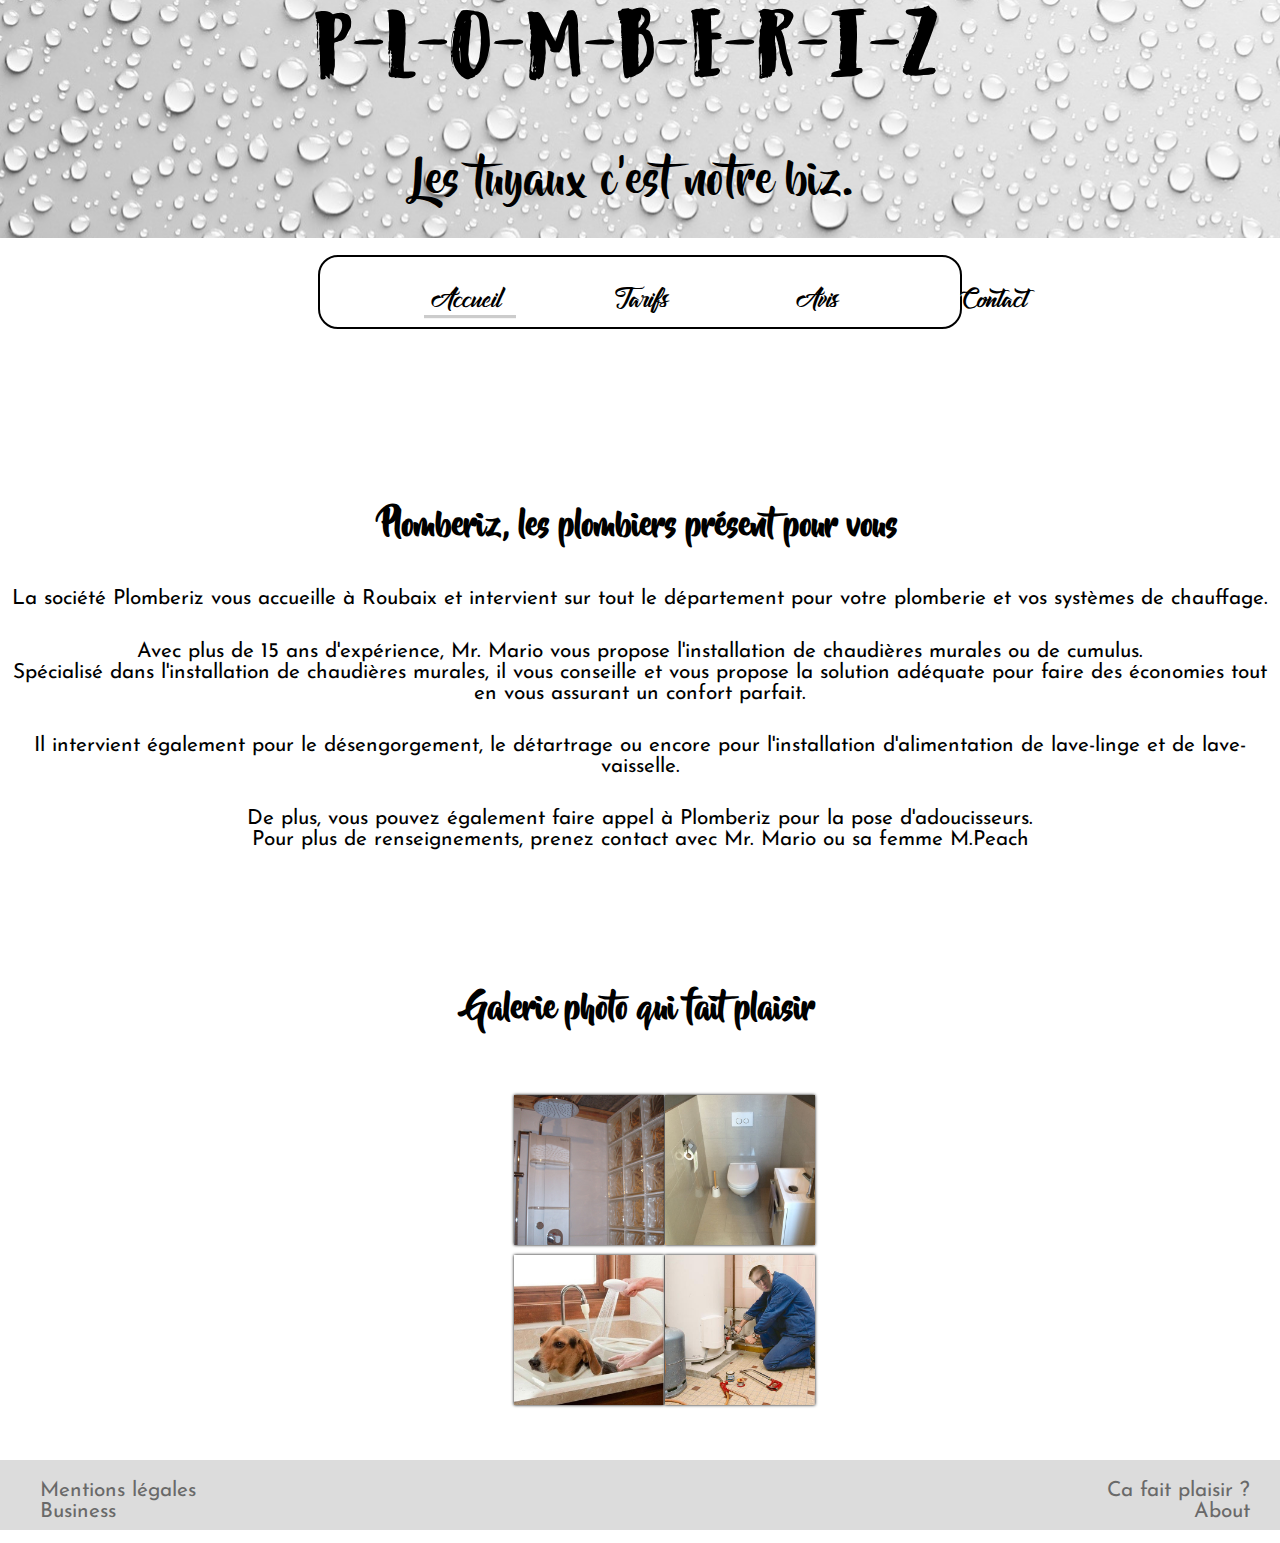
<file: index.html>
<!DOCTYPE html>
<html>
  <head>
    <meta charset="utf-8">
    <title>P-L-O-M-B-E-R-I-Z</title>
    <link rel="stylesheet" href="css/style.css">
    <link href="https://fonts.googleapis.com/css?family=Josefin+Sans" rel="stylesheet">
    <link rel="shortcut icon" href="favicon.ico" type="image/x-icon">
    <link rel="icon" href="favicon.ico" type="image/x-icon">
  </head>
  <body>

    <!-- header part -->
    <header>
        <figure>
          <img src="image/plomberiz.png" alt="plomberiz">
          <h1>Les tuyaux c'est notre biz.</h1>
        </figure>
    </header>
    <!-- header part  -->

    <!-- ~~~~~~~~~~~~~~~~~~~~~ -->

    <!-- nav part -->
    <nav>
      <ul>
        <li><a href="index.html">Accueil</a></li>
        <li><a href="tarifs.html">Tarifs</a></li>
        <li><a href="avis.html">Avis</a></li>
        <li><a href="contact.html">Contact</a></li>
      </ul>
    </nav>
    <!-- nav part -->

    <!-- ~~~~~~~~~~~~~~~~~~~~~ -->

    <!-- section part  -->
    <section>
      <h2>Plomberiz, les plombiers présent pour vous</h2>
      <article class="presentation">
        <p>La société Plomberiz vous accueille à Roubaix et intervient sur tout le département pour votre plomberie et vos systèmes de chauffage.</p>
        <p>Avec plus de 15 ans d'expérience, Mr. Mario vous propose l'installation de chaudières murales ou de cumulus.<br>
           Spécialisé dans l'installation de chaudières murales, il vous conseille et vous propose la solution adéquate pour faire des économies tout en vous assurant un confort parfait.</p>
        <p>Il intervient également pour le désengorgement, le détartrage ou encore pour l'installation d'alimentation de lave-linge et de lave-vaisselle.</p>
        <p>De plus, vous pouvez également faire appel à Plomberiz pour la pose d'adoucisseurs.<br>
           Pour plus de renseignements, prenez contact avec Mr. Mario ou sa femme M.Peach</p>
      </article>
      <article class="galphoto">
        <h2>Galerie photo qui fait plaisir</h2>
        <ul>
          <li><img src="image/douche.jpg" alt="" /></li>
          <li><img src="image/toilette.jpg" alt="" /></li>
          <li><img src="image/chiendouche.jpg" alt="" /></li>
          <li><img src="image/ivan.jpg" alt="" /></li>
       </ul>
      </article>
    </section>
    <!-- section part -->

    <!-- ~~~~~~~~~~~~~~~~~~~~~ -->

    <!-- footer part -->
    <footer>
      <div class="lfooter">
        <ul>
          <li><a href="#">Mentions légales</a></li>
          <li><a href="#">Business</a></li>
        </ul>
      </div>
      <div class="rfooter">
        <ul>
          <li><a href="#">Ca fait plaisir ?</a></li>
          <li><a href="#">About</a></li>
        </ul>
      </div>
    </footer>
    <!-- footer part -->
  </body>
</html>
</file>
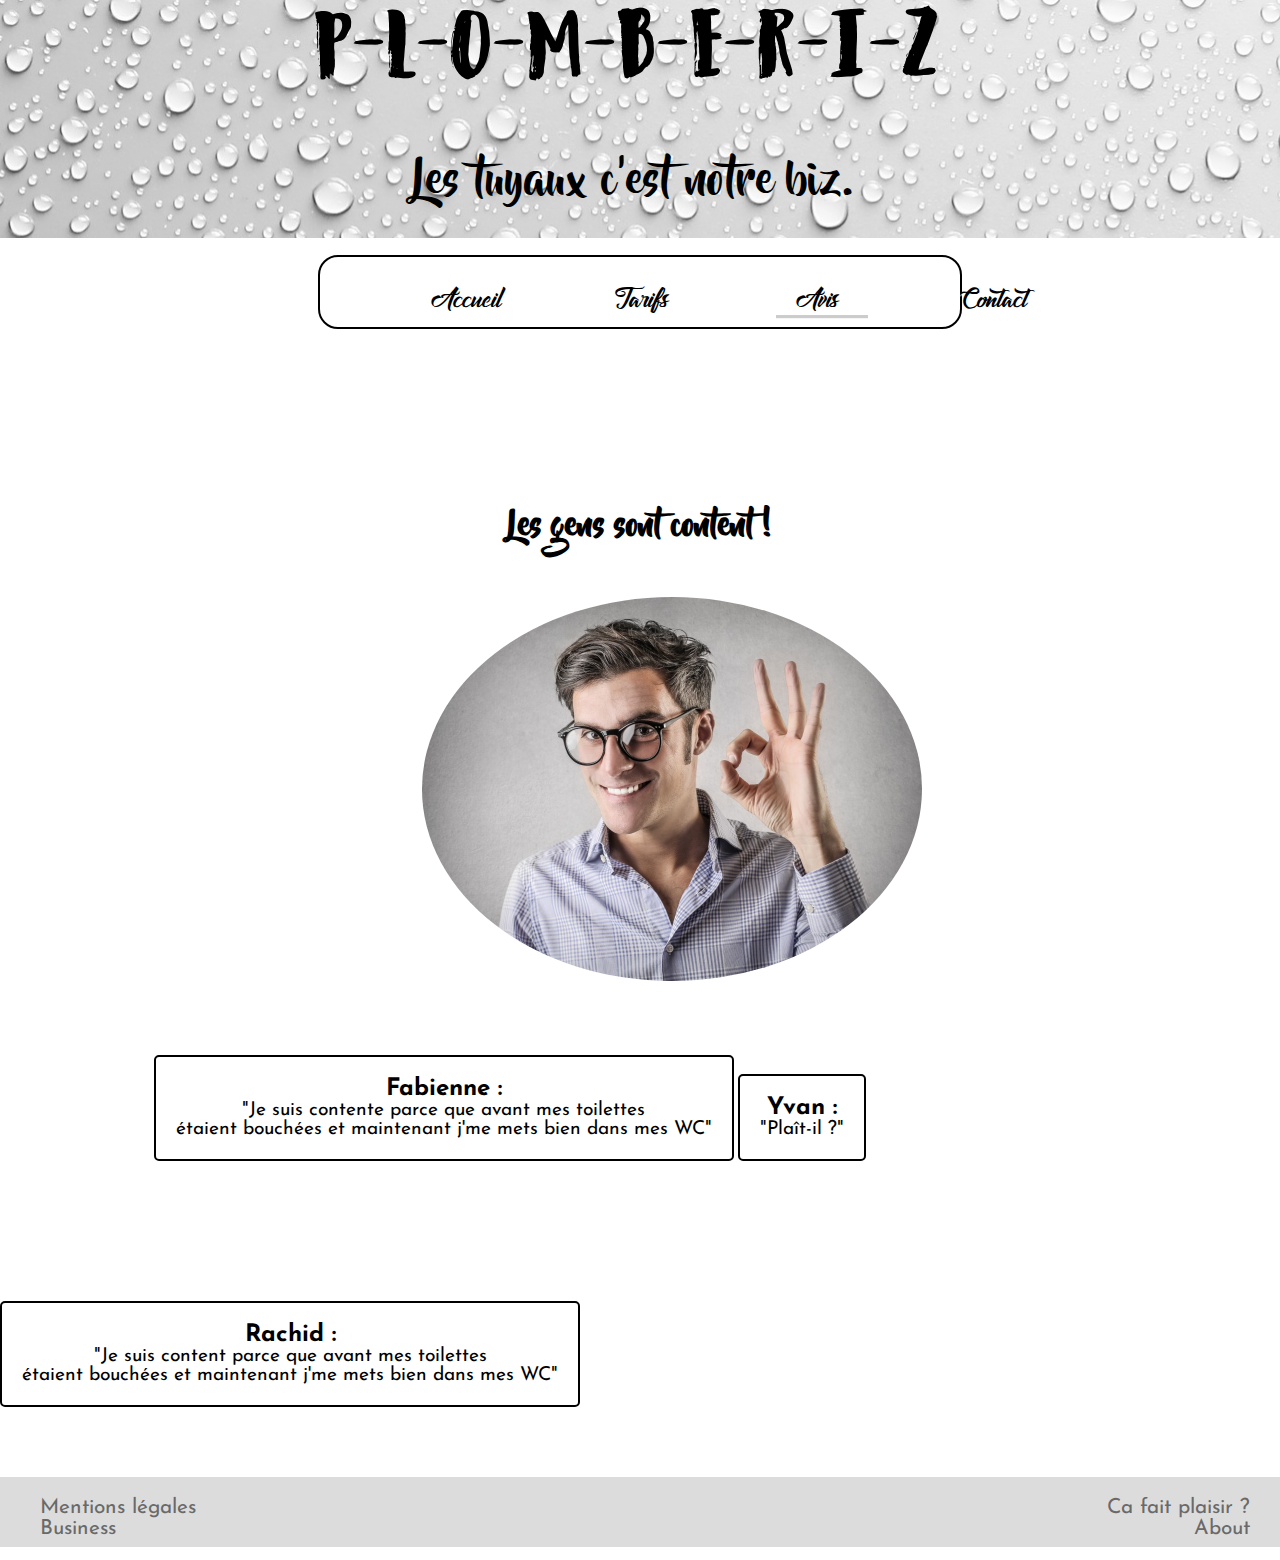
<file: avis.html>
<!DOCTYPE html>
<html>
  <head>
    <meta charset="utf-8">
    <title>P-L-O-M-B-E-R-I-Z</title>
    <link rel="stylesheet" href="css/avis.css">
    <link href="https://fonts.googleapis.com/css?family=Josefin+Sans" rel="stylesheet">
    <link rel="shortcut icon" href="favicon.ico" type="image/x-icon">
    <link rel="icon" href="favicon.ico" type="image/x-icon">    
  </head>
  <body>

    <!-- header part -->
    <header>
        <figure>
          <img src="image/plomberiz.png" alt="plomberiz">
          <h1>Les tuyaux c'est notre biz.</h1>
        </figure>
    </header>
    <!-- header part  -->

    <!-- ~~~~~~~~~~~~~~~~~~~~~ -->

    <!-- nav part -->
    <nav>
      <ul>
        <li><a href="index.html">Accueil</a></li>
        <li><a href="tarifs.html">Tarifs</a></li>
        <li><a href="avis.html">Avis</a></li>
        <li><a href="contact.html">Contact</a></li>
      </ul>
    </nav>
    <!-- nav part -->

    <!-- ~~~~~~~~~~~~~~~~~~~~~ -->

    <!-- section part  -->
   <section>
     <h2>Les gens sont content !</h2>
     <img src="image/content.jpg" alt="content">
     <article class="avis1">
       <h3>Fabienne :</h3>
       <p>"Je suis contente parce que avant mes toilettes <br>étaient bouchées et maintenant j'me mets bien dans mes WC"</p>
     </article>
     <article class="avis2">
       <h3>Yvan :</h3>
       <p>"Plaît-il ?"</p>
     </article>
     <article class="avis3">
       <h3>Rachid :</h3>
       <p>"Je suis content parce que avant mes toilettes <br>étaient bouchées et maintenant j'me mets bien dans mes WC"</p>
     </article>
   </section>
    <!-- section part -->

    <!-- ~~~~~~~~~~~~~~~~~~~~~ -->

    <!-- footer part -->
    <footer>
      <div class="lfooter">
        <ul>
          <li><a href="#">Mentions légales</a></li>
          <li><a href="#">Business</a></li>
        </ul>
      </div>
      <div class="rfooter">
        <ul>
          <li><a href="#">Ca fait plaisir ?</a></li>
          <li><a href="#">About</a></li>
        </ul>
      </div>
    </footer>
    <!-- footer part -->
  </body>
</html>
</file>
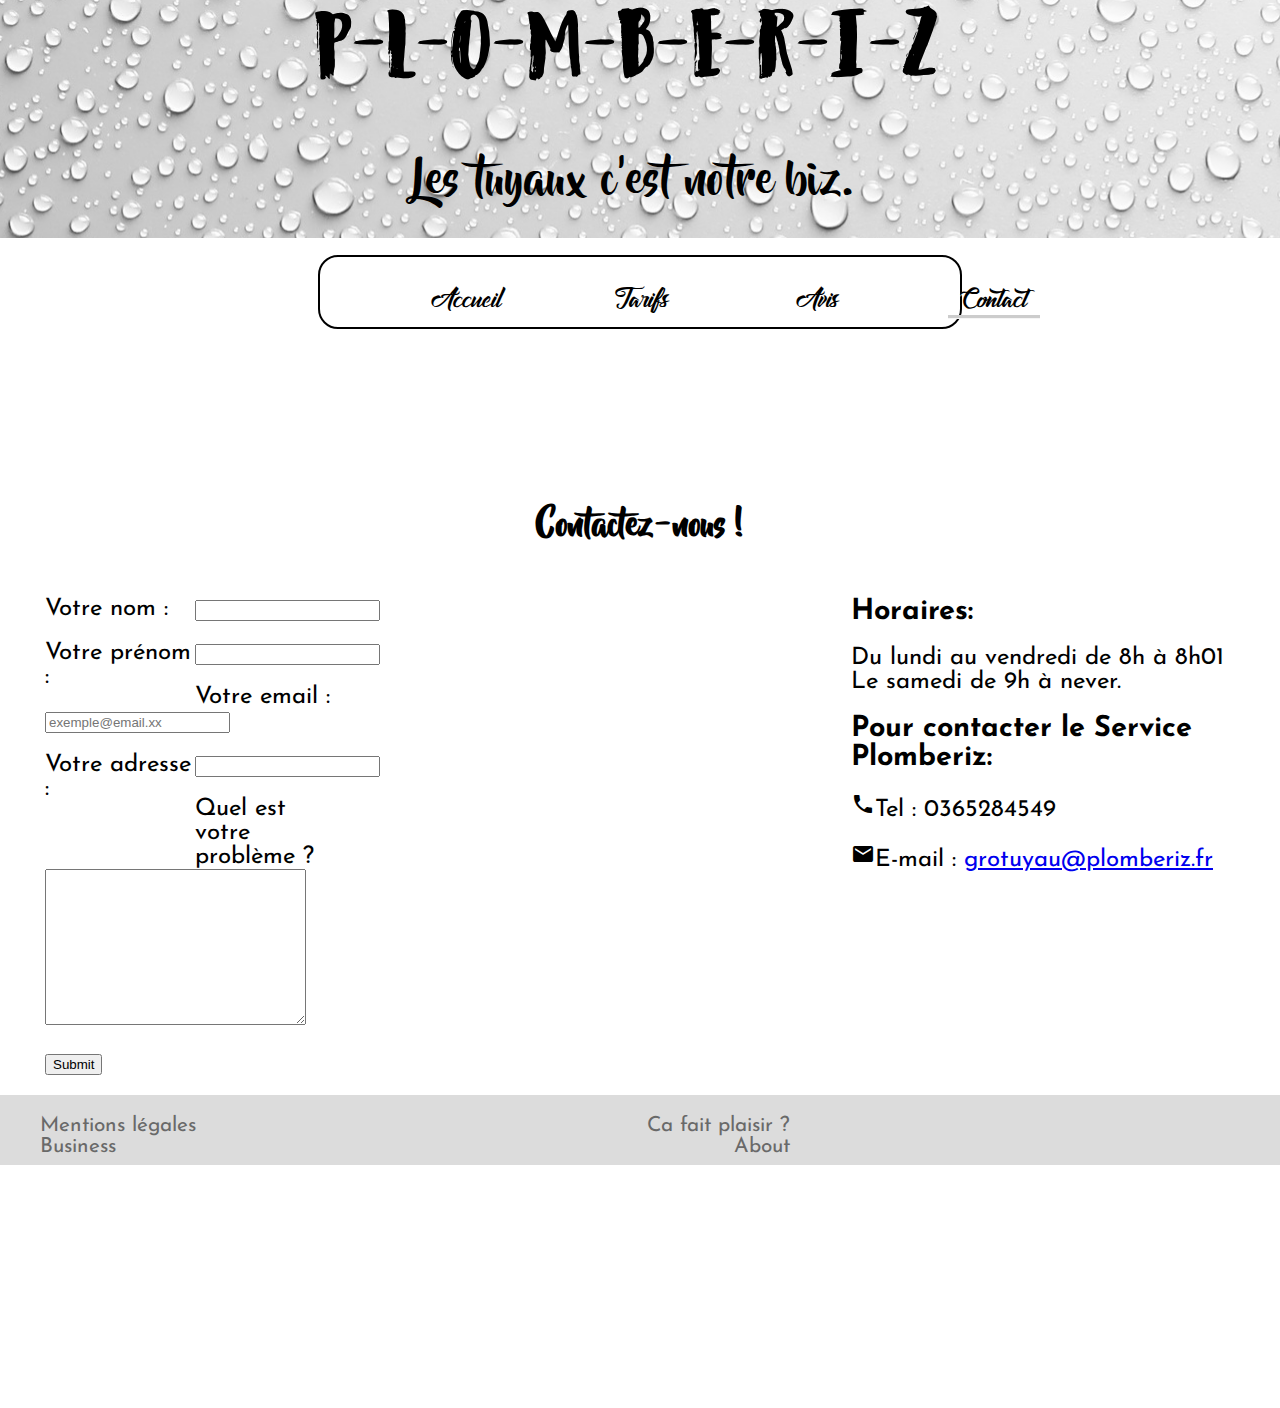
<file: contact.html>
<!DOCTYPE html>
<html>
  <head>
    <meta charset="utf-8">
    <title>P-L-O-M-B-E-R-I-Z</title>
    <link rel="stylesheet" href="css/contact.css">
    <link href="https://fonts.googleapis.com/css?family=Josefin+Sans" rel="stylesheet">
    <link href="https://fonts.googleapis.com/icon?family=Material+Icons" rel="stylesheet">
    <link rel="shortcut icon" href="favicon.ico" type="image/x-icon">
    <link rel="icon" href="favicon.ico" type="image/x-icon">
  </head>
  <body>

    <!-- header part -->
    <header>
        <figure>
          <img src="image/plomberiz.png" alt="plomberiz">
          <h1>Les tuyaux c'est notre biz.</h1>
        </figure>
    </header>
    <!-- header part  -->

    <!-- ~~~~~~~~~~~~~~~~~~~~~ -->

    <!-- nav part -->
    <nav>
      <ul>
        <li><a href="index.html">Accueil</a></li>
        <li><a href="tarifs.html">Tarifs</a></li>
        <li><a href="avis.html">Avis</a></li>
        <li><a href="contact.html">Contact</a></li>
      </ul>
    </nav>
    <!-- nav part -->

    <!-- ~~~~~~~~~~~~~~~~~~~~~ -->

    <!-- section part  -->
   <section>
     <h2>Contactez-nous !</h2>
     <form action="contact.html" method="post">
     <p>
       <label for="name">Votre nom :</label>
       <input type="text" name="name" id="name" required=""/>
     </p>
     <p>
       <label for="firstname">Votre prénom :</label>
       <input type="text" name="firstname" id="firstname" required=""/>
     </p>
     <p>
       <label for="email">Votre email :</label>
       <input type="email" name="email" placeholder="exemple@email.xx" id="email" required>
     </p>
     <p>
       <label for="adress">Votre adresse :</label>
       <input type="text" name="adress" id="adress" required=""/>
     </p>
     <p>
       <label for="problem">Quel est votre problème ?</label>
       <textarea name="problem" id="problem" rows="10" cols="30"></textarea>
     </p>
     <p>
       <input type="submit">
     </p>
     </form>
     <article class="infos">
       <h3>Horaires:</h3>
         <p>Du lundi au vendredi de 8h à 8h01<br>Le samedi de 9h à never.</p>
       <h3>Pour contacter le Service Plomberiz:</h3>
         <p><i class="material-icons">phone</i>Tel  : 0365284549</p>
         <p><i class="material-icons">email</i>E-mail : <a href="mailto:grotuyau@plomberiz.fr">grotuyau@plomberiz.fr</a></p>
     </article>
     <iframe src="https://www.google.com/maps/embed?pb=!1m18!1m12!1m3!1d2624.778177073604!2d2.246978651286496!3d48.8624401791863!2m3!1f0!2f0!3f0!3m2!1i1024!2i768!4f13.1!3m3!1m2!1s0x47e67ada5b5ac9db%3A0x4e579c1149864c2e!2sBois+de+Boulogne!5e0!3m2!1sen!2sfr!4v1489693539632" width="400" height="300" style="border:0" allowfullscreen></iframe>
     </section>
    <!-- section part -->

    <!-- ~~~~~~~~~~~~~~~~~~~~~ -->

    <!-- footer part -->
    <footer>
      <div class="lfooter">
        <ul>
          <li><a href="#">Mentions légales</a></li>
          <li><a href="#">Business</a></li>
        </ul>
      </div>
      <div class="rfooter">
        <ul>
          <li><a href="#">Ca fait plaisir ?</a></li>
          <li><a href="#">About</a></li>
        </ul>
      </div>
    </footer>
    <!-- footer part -->
  </body>
</html>
</file>
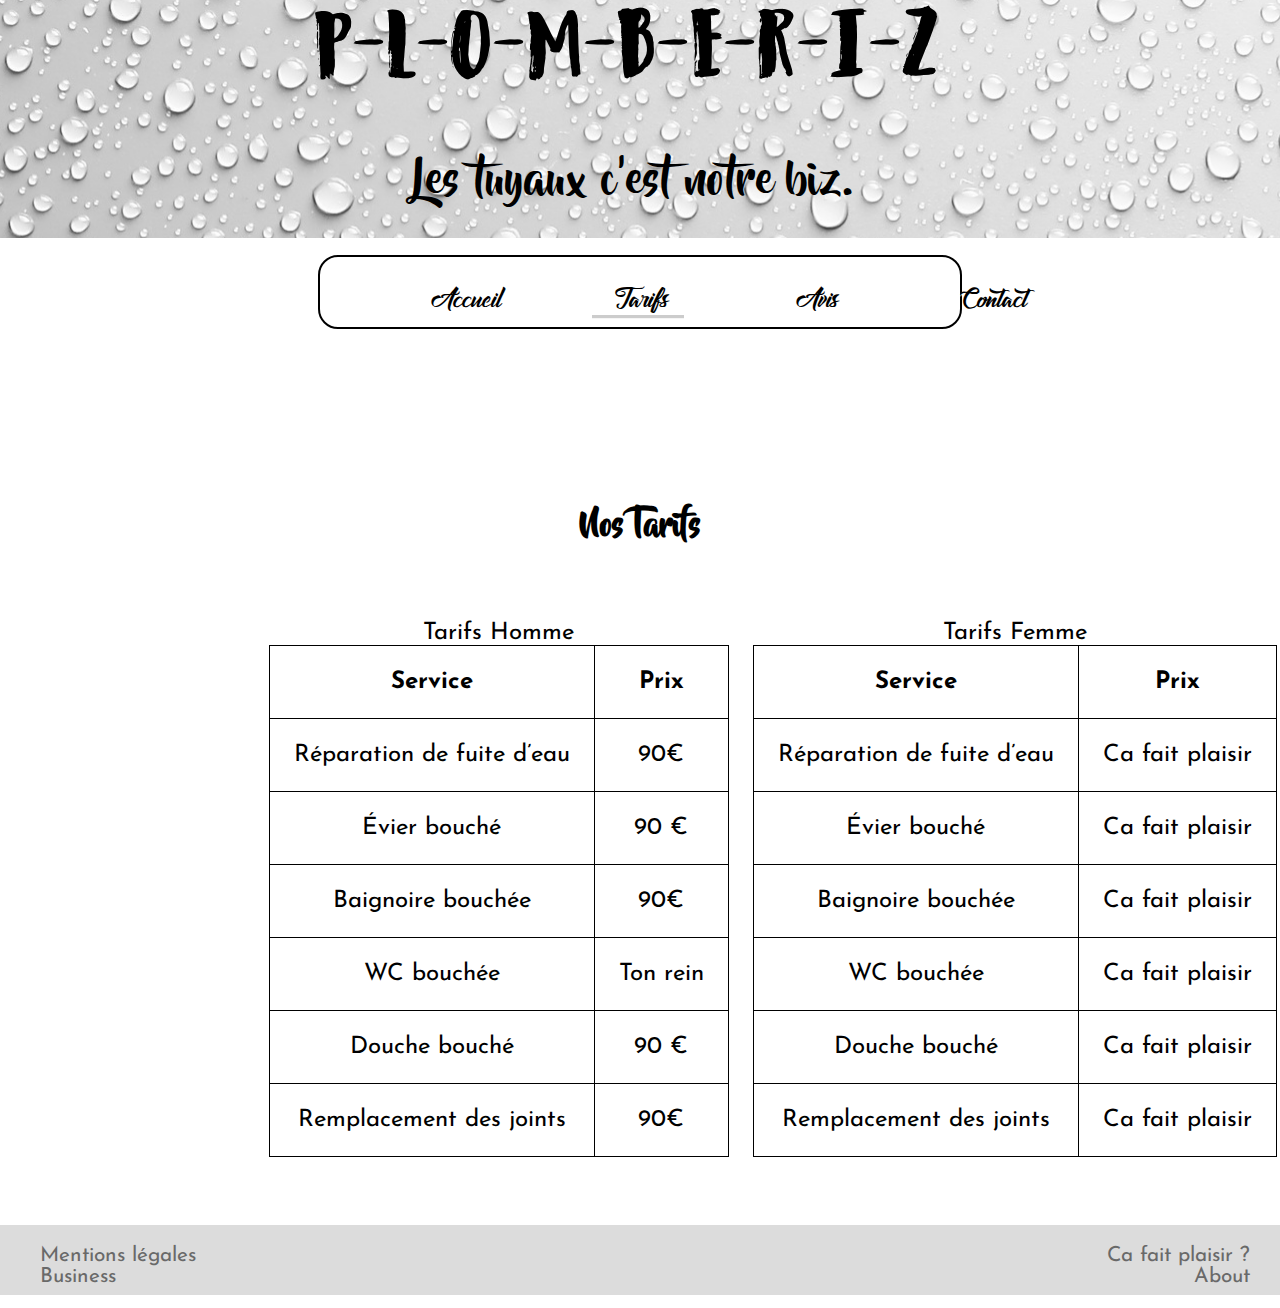
<file: tarifs.html>
<!DOCTYPE html>
<html>
  <head>
    <meta charset="utf-8">
    <title>P-L-O-M-B-E-R-I-Z</title>
    <link rel="stylesheet" href="css/tarifs.css">
    <link href="https://fonts.googleapis.com/css?family=Josefin+Sans" rel="stylesheet">
    <link rel="shortcut icon" href="favicon.ico" type="image/x-icon">
    <link rel="icon" href="favicon.ico" type="image/x-icon">
  </head>
  <body>

    <!-- header part -->
    <header>
        <figure>
          <img src="image/plomberiz.png" alt="plomberiz">
          <h1>Les tuyaux c'est notre biz.</h1>
        </figure>
    </header>
    <!-- header part  -->

    <!-- ~~~~~~~~~~~~~~~~~~~~~ -->

    <!-- nav part -->
    <nav>
      <ul>
        <li><a href="index.html">Accueil</a></li>
        <li><a href="tarifs.html">Tarifs</a></li>
        <li><a href="avis.html">Avis</a></li>
        <li><a href="contact.html">Contact</a></li>
      </ul>
    </nav>
    <!-- nav part -->

    <!-- ~~~~~~~~~~~~~~~~~~~~~ -->

    <!-- section part  -->
   <section>
     <h2>Nos Tarifs</h2>
     <div class="tableau">
       <table class="homme">
         <caption>Tarifs Homme</caption>
         <tr>
           <th>Service</th>
           <th>Prix</th>
         </tr>
         <tr>
           <td>Réparation de fuite d’eau</td>
           <td>90€</td>
         </tr>
         <tr>
           <td>Évier bouché</td>
           <td>90 €</td>
         </tr>
         <tr>
           <td>Baignoire bouchée</td>
           <td>90€</td>
         </tr>
         <tr>
           <td>WC bouchée</td>
           <td>Ton rein</td>
         </tr>
         <tr>
           <td>Douche bouché</td>
           <td>90 €</td>
         </tr>
         <tr>
           <td>Remplacement des joints</td>
           <td>90€</td>
         </tr>
      </table>
      <table class="femme">
      <caption>Tarifs Femme</caption>
       <tr>
        <th>Service</th>
        <th>Prix</th>
      </tr>
      <tr>
        <td>Réparation de fuite d’eau</td>
        <td>Ca fait plaisir</td>
      </tr>
      <tr>
        <td>Évier bouché</td>
        <td>Ca fait plaisir</td>
      </tr>
      <tr>
        <td>Baignoire bouchée</td>
        <td>Ca fait plaisir</td>
      </tr>
      <tr>
        <td>WC bouchée</td>
        <td>Ca fait plaisir</td>
      </tr>
      <tr>
        <td>Douche bouché</td>
        <td>Ca fait plaisir</td>
      </tr>
      <tr>
        <td>Remplacement des joints</td>
        <td>Ca fait plaisir</td>
      </tr>
    </table>
     </div>
   </section>
    <!-- section part -->

    <!-- ~~~~~~~~~~~~~~~~~~~~~ -->

    <!-- footer part -->
    <footer>
      <div class="lfooter">
        <ul>
          <li><a href="#">Mentions légales</a></li>
          <li><a href="#">Business</a></li>
        </ul>
      </div>
      <div class="rfooter">
        <ul>
          <li><a href="#">Ca fait plaisir ?</a></li>
          <li><a href="#">About</a></li>
        </ul>
      </div>
    </footer>
    <!-- footer part -->
  </body>
</html>
</file>
<file: css/style.css>
@font-face
{
  font-family: 'amontilladios';
  src: url('../font/amontilladios.ttf');
}
@font-face
{
  font-family: 'beyond';
  src: url('../font/beyond.ttf');
}

*
{
  margin: 0;
}
/*header part*/
header
{
  background-image: url(../image/goutte.jpg);
  padding: 1%;
  margin: -1%;
  width: 99%;
}

header img
{
  display: block;
  margin: auto;
}

h1
{
  text-align: center;
  font-family: 'beyond',fantasy;
  font-size: 2.8em;
  font-weight: lighter;
  margin-top: 1em;
}
/*header part*/

/*nav part*/
nav
{
  border: 2.5px solid black;
  border-radius: 20px;
  height: 70px;
  width: 50%;
  margin: 30px auto;
}
nav li
{
  display: inline;
  text-align: center;
  margin-right: 2em;
  font-family: 'amontilladios',fantasy;
  font-size: 40px;
}


nav ul
{
  position:relative;
  height:2em;
  margin:30px 100px;
  padding:0;
  white-space:nowrap;
  text-align: center;
  margin-top: 10px;
}

nav ul li:nth-child(1) a
{
  width:2.3em;
}

nav ul li:nth-child(2) a
{
  width:2.3em;
}

nav ul li:nth-child(3) a
{
  width:2.3em;
}

nav ul li:nth-child(4) a
{
  width:2.3em;
}

nav ul li a
{
  display:inline-block;
  box-sizing:border-box;
  padding:.1em .2em;
  color:black;
  text-decoration:none;
  text-shadow:0 1px 0 white;
  background-color:transparent;
  transition:background-color .3s ease;
}

nav ul li a:hover,ul li a:focus
{
  color: dimgrey;
  background-color:rgba(255,255,255,.4);
  transition:background-color .3s ease .4s;
}

nav ul li:last-child::after
{
  content:"";
  position:absolute;
  left:0.1em;
  bottom:-20px;
  display:block;
  width:2.3em;
  height:3px;
  background:#ccc;
  border-bottom:1px solid rgba(255,255,255,.8);
  transition: all .5s ease;
}

nav ul li:nth-child(1):hover ~ li:last-child::after
{
  left:0.1em;
  width:2.3em;
}

nav ul li:nth-child(2):hover ~ li:last-child::after
{
  left:4.3em;
  width:2.3em;
}

nav ul li:nth-child(3):hover ~ li:last-child::after
{
  left:8.9em;width:2em;
}

nav ul li:last-child:hover::after
{
  left:13.2em;width:2.3em;
}
/*nav part*/

/*section part*/
  /*Article presentation*/
section
{
  margin-top: 13%;
}
section h2
{
  font-family: 'beyond', cursive;
  font-size: 2em;
  text-align: center;
  margin-top: 2em;
}


.presentation p
{
  font-family: 'Josefin Sans', sans-serif;
  font-size: 1.3em;
  text-align: center;
  margin-top: 1.5em;
}
  /*Article presentation*/
  /*Article galerie photo*/
.galphoto
{
  margin-top: 10%;
}

.galphoto h2
{
  font-family: 'beyond', cursive;
  font-size: 2em;
  text-align: center;
}

.galphoto ul
{
  width:302px;
  height:320px;
  margin: 50px auto;
}

.galphoto ul li
{
  list-style:none;
  float:left;
  width:141px;
  height:150px;
  margin:5px;
}
.galphoto ul li:nth-child(3)
{
  clear:left;
}

.galphoto ul img
{
  position:absolute;
  z-index:1;
  height:150px;
  width:auto;
  margin:0;
  box-shadow:0 0 3px black;
  -webkit-transition:all .5s cubic-bezier(.6,2,.4,1);
    -moz-transition:all .5s cubic-bezier(.6,2,.4,1);
     -ms-transition:all .5s cubic-bezier(.6,2,.4,1);
      -o-transition:all .5s cubic-bezier(.6,2,.4,1);
         transition:all .5s cubic-bezier(.6,2,.4,1);
}

.galphoto ul li:hover img
{
  z-index:5;
  -webkit-transform: scale(2);
    -moz-transform: scale(2);
     -ms-transform: scale(2);
      -o-transform: scale(2);
         transform: scale(2);
         box-shadow:0 0 10px black;
}

.galphoto ul:hover li:not(:hover) img
{
  -webkit-filter: grayscale(1) blur(5px);
    -moz-filter: grayscale(1) blur(5px);
     -ms-filter: grayscale(1) blur(5px);
      -o-filter: grayscale(1) blur(5px);
         filter: grayscale(1) blur(5px);
}
  /*Article galerie photo*/
/*section part*/

/*footer part*/
footer
{
  background-color: #DCDCDC;
  height: 70px;
}

.lfooter
{
  display: inline-block;
  float: left;
  font-family: 'Josefin Sans', sans-serif;
  font-size: 1.3em;
  text-align: left;
  margin: 20px 0px 10px 0px;
}

.rfooter
{
  display: inline-block;
  float: right;
  font-family: 'Josefin Sans', sans-serif;
  font-size: 1.3em;
  text-align: right;
  margin: 20px 30px 10px 0px;
}

footer li
{
  list-style-type: none;
}

footer a
{
  text-decoration: none;
  color: dimgrey;
}

footer a:hover
{
  font-weight: bolder;
}
/*footer part*/
</file>
<file: css/avis.css>
@font-face
{
  font-family: 'amontilladios';
  src: url('../font/amontilladios.ttf');
}
@font-face
{
  font-family: 'beyond';
  src: url('../font/beyond.ttf');
}

*
{
  margin: 0;
}
/*header part*/
header
{
  background-image: url(../image/goutte.jpg);
  padding: 1%;
  margin: -1%;
  width: 99%;
}

header img
{
  display: block;
  margin: auto;
}

h1
{
  text-align: center;
  font-family: 'beyond',fantasy;
  font-size: 2.8em;
  font-weight: lighter;
  margin-top: 1em;
}
/*header part*/

/*nav part*/
nav
{
  border: 2.5px solid black;
  border-radius: 20px;
  height: 70px;
  width: 50%;
  margin: 30px auto;
}
nav li
{
  display: inline;
  text-align: center;
  margin-right: 2em;
  font-family: 'amontilladios',fantasy;
  font-size: 40px;
}


nav ul
{
  position:relative;
  height:2em;
  margin:30px 100px;
  padding:0;
  white-space:nowrap;
  text-align: center;
  margin-top: 10px;
}

nav ul li:nth-child(1) a
{
  width:2.3em;
}

nav ul li:nth-child(2) a
{
  width:2.3em;
}

nav ul li:nth-child(3) a
{
  width:2.3em;
}

nav ul li:nth-child(4) a
{
  width:2.3em;
}

nav ul li a
{
  display:inline-block;
  box-sizing:border-box;
  padding:.1em .2em;
  color:black;
  text-decoration:none;
  text-shadow:0 1px 0 white;
  background-color:transparent;
  transition:background-color .3s ease;
}

nav ul li a:hover,ul li a:focus
{
  color: dimgrey;
  background-color:rgba(255,255,255,.4);
  transition:background-color .3s ease .4s;
}

nav ul li:last-child::after
{
  content:"";
  position:absolute;
  left:8.9em;
  bottom:-20px;
  display:block;
  width:2.3em;
  height:3px;
  background:#ccc;
  border-bottom:1px solid rgba(255,255,255,.8);
  transition: all .5s ease;
}

nav ul li:nth-child(1):hover ~ li:last-child::after
{
  left:0.1em;
  width:2.3em;
}

nav ul li:nth-child(2):hover ~ li:last-child::after
{
  left:4.3em;
  width:2.3em;
}

nav ul li:nth-child(3):hover ~ li:last-child::after
{
  left:8.9em;width:2em;
}

nav ul li:last-child:hover::after
{
  left:13.2em;width:2.3em;
}
/*nav part*/

/*section part*/
section
{
  margin-top: 13%;
}

section h2
{
  text-align: center;
  font-family: 'beyond',fantasy;
  font-size: 2em;
  font-weight: 600;
  margin-bottom: 40px;
}

section img
{
  height: 384px;
  width: 500px;
  margin-left: 33%;
  border-radius: 100%;
}

section article
{
  display: inline-block;
  text-align: center;
  border: 2.5px solid black;
  border-radius: 5px;
  margin: 70px 0px 70px 0px;
  padding: 20px;
}

section article h3
{
  font-family: 'Josefin Sans', sans-serif;
  font-size: 1.5em;
  font-weight: bold;
}

section article p
{
  font-family: 'Josefin Sans', sans-serif;
  font-size: 1.2em;
}

section .avis1
{
  margin-left: 12%;
}
/*section part*/

/*footer part*/
footer
{
  background-color: #DCDCDC;
  height: 70px;
}

.lfooter
{
  display: inline-block;
  float: left;
  font-family: 'Josefin Sans', sans-serif;
  font-size: 1.3em;
  text-align: left;
  margin: 20px 0px 10px 0px;
}

.rfooter
{
  display: inline-block;
  float: right;
  font-family: 'Josefin Sans', sans-serif;
  font-size: 1.3em;
  text-align: right;
  margin: 20px 30px 10px 0px;
}

footer li
{
  list-style-type: none;
}

footer a
{
  text-decoration: none;
  color: dimgrey;
}

footer a:hover
{
  font-weight: bolder;
}
/*footer part*/
</file>
<file: css/contact.css>
@font-face
{
  font-family: 'amontilladios';
  src: url('../font/amontilladios.ttf');
}
@font-face
{
  font-family: 'beyond';
  src: url('../font/beyond.ttf');
}

*
{
  margin: 0;
}
/*header part*/
header
{
  background-image: url(../image/goutte.jpg);
  padding: 1%;
  margin: -1%;
  width: 99%;
}

header img
{
  display: block;
  margin: auto;
}

h1
{
  text-align: center;
  font-family: 'beyond',fantasy;
  font-size: 2.8em;
  font-weight: lighter;
  margin-top: 1em;
}
/*header part*/

/*nav part*/
nav
{
  border: 2.5px solid black;
  border-radius: 20px;
  height: 70px;
  width: 50%;
  margin: 30px auto;
}
nav li
{
  display: inline;
  text-align: center;
  margin-right: 2em;
  font-family: 'amontilladios',fantasy;
  font-size: 40px;
}


nav ul
{
  position:relative;
  height:2em;
  margin:30px 100px;
  padding:0;
  white-space:nowrap;
  text-align: center;
  margin-top: 10px;
}

nav ul li:nth-child(1) a
{
  width:2.3em;
}

nav ul li:nth-child(2) a
{
  width:2.3em;
}

nav ul li:nth-child(3) a
{
  width:2.3em;
}

nav ul li:nth-child(4) a
{
  width:2.3em;
}

nav ul li a
{
  display:inline-block;
  box-sizing:border-box;
  padding:.1em .2em;
  color:black;
  text-decoration:none;
  text-shadow:0 1px 0 white;
  background-color:transparent;
  transition:background-color .3s ease;
}

nav ul li a:hover,ul li a:focus
{
  color: dimgrey;
  background-color:rgba(255,255,255,.4);
  transition:background-color .3s ease .4s;
}

nav ul li:last-child::after
{
  content:"";
  position:absolute;
  left:13.2em;
  bottom:-20px;
  display:block;
  width:2.3em;
  height:3px;
  background:#ccc;
  border-bottom:1px solid rgba(255,255,255,.8);
  transition: all .5s ease;
}

nav ul li:nth-child(1):hover ~ li:last-child::after
{
  left:0.1em;
  width:2.3em;
}

nav ul li:nth-child(2):hover ~ li:last-child::after
{
  left:4.3em;
  width:2.3em;
}

nav ul li:nth-child(3):hover ~ li:last-child::after
{
  left:8.9em;width:2em;
}

nav ul li:last-child:hover::after
{
  left:13.2em;width:2.3em;
}
/*nav part*/

/*section part*/
section
{
  margin-top: 13%;
}

section h2
{
  text-align: center;
  font-family: 'beyond',fantasy;
  font-size: 2em;
  font-weight: 600;
  margin: 60px 0px 40px 0px;
}

section form, section .infos, iframe
{
  display: inline-block;
}

section form
{
  margin-left: 45px;
  width: 30%;
}

section form label
{
	width: 150px;
	float: left;
}

section form p
{
  margin-bottom: 20px;
  font-family: 'Josefin Sans', sans-serif;
  font-size: 1.5em;
}

section .infos
{
	display: block;
	width: 30%;
	float: right;
  margin-right: 45px;
}

section .infos h3
{
  font-family: 'Josefin Sans', sans-serif;
  font-size: 1.8em;
  margin-bottom: 20px;
}

section .infos p
{
  font-family: 'Josefin Sans', sans-serif;
  font-size: 1.5em;
  margin-bottom: 20px;
}

section iframe
{
  vertical-align: middle;
  float: right;
  margin-right: 60px;
}
/*section part*/

/*footer part*/
footer
{
  background-color: #DCDCDC;
  height: 70px;
}

.lfooter
{
  display: inline-block;
  float: left;
  font-family: 'Josefin Sans', sans-serif;
  font-size: 1.3em;
  text-align: left;
  margin: 20px 0px 10px 0px;
}

.rfooter
{
  display: inline-block;
  float: right;
  font-family: 'Josefin Sans', sans-serif;
  font-size: 1.3em;
  text-align: right;
  margin: 20px 30px 10px 0px;
}

footer li
{
  list-style-type: none;
}

footer a
{
  text-decoration: none;
  color: dimgrey;
}

footer a:hover
{
  font-weight: bolder;
}
/*footer part*/
</file>
<file: css/tarifs.css>
@font-face
{
  font-family: 'amontilladios';
  src: url('../font/amontilladios.ttf');
}
@font-face
{
  font-family: 'beyond';
  src: url('../font/beyond.ttf');
}

*
{
  margin: 0;
}
/*header part*/
header
{
  background-image: url(../image/goutte.jpg);
  padding: 1%;
  margin: -1%;
  width: 99%;
}

header img
{
  display: block;
  margin: auto;
}

h1
{
  text-align: center;
  font-family: 'beyond',fantasy;
  font-size: 2.8em;
  font-weight: lighter;
  margin-top: 1em;
}
/*header part*/

/*nav part*/
nav
{
  border: 2.5px solid black;
  border-radius: 20px;
  height: 70px;
  width: 50%;
  margin: 30px auto;
}
nav li
{
  display: inline;
  text-align: center;
  margin-right: 2em;
  font-family: 'amontilladios',fantasy;
  font-size: 40px;
}


nav ul
{
  position:relative;
  height:2em;
  margin:30px 100px;
  padding:0;
  white-space:nowrap;
  text-align: center;
  margin-top: 10px;
}

nav ul li:nth-child(1) a
{
  width:2.3em;
}

nav ul li:nth-child(2) a
{
  width:2.3em;
}

nav ul li:nth-child(3) a
{
  width:2.3em;
}

nav ul li:nth-child(4) a
{
  width:2.3em;
}

nav ul li a
{
  display:inline-block;
  box-sizing:border-box;
  padding:.1em .2em;
  color:black;
  text-decoration:none;
  text-shadow:0 1px 0 white;
  background-color:transparent;
  transition:background-color .3s ease;
}

nav ul li a:hover,ul li a:focus
{
  color: dimgrey;
  background-color:rgba(255,255,255,.4);
  transition:background-color .3s ease .4s;
}

nav ul li:last-child::after
{
  content:"";
  position:absolute;
  left:4.3em;
  bottom:-20px;
  display:block;
  width:2.3em;
  height:3px;
  background:#ccc;
  border-bottom:1px solid rgba(255,255,255,.8);
  transition: all .5s ease;
}

nav ul li:nth-child(1):hover ~ li:last-child::after
{
  left:0.1em;
  width:2.3em;
}

nav ul li:nth-child(2):hover ~ li:last-child::after
{
  left:4.3em;
  width:2.3em;
}

nav ul li:nth-child(3):hover ~ li:last-child::after
{
  left:8.9em;width:2em;
}

nav ul li:last-child:hover::after
{
  left:13.2em;width:2.3em;
}
/*nav part*/

/*section part*/
section
{
  margin-top: 13%;
}

section h2
{
  font-family: 'beyond', cursive;
  font-size: 2em;
  text-align: center;
  margin-top: 2em;
}

.tableau
{
  margin: 5% 0% 5% 21%;
}
.tableau table
{
  border-collapse: collapse;
  display: inline-block;
  font-family: 'Josefin Sans', sans-serif;
  font-size: 1.5em;
}

.tableau td,.tableau th
{
  border: 1px inset black;
  text-align: center;
  padding: 1em;
}
.homme
{
  margin-right: 20px;
}

/*section part*/

/*footer part*/
footer
{
  background-color: #DCDCDC;
  height: 70px;
}

.lfooter
{
  display: inline-block;
  float: left;
  font-family: 'Josefin Sans', sans-serif;
  font-size: 1.3em;
  text-align: left;
  margin: 20px 0px 10px 0px;
}

.rfooter
{
  display: inline-block;
  float: right;
  font-family: 'Josefin Sans', sans-serif;
  font-size: 1.3em;
  text-align: right;
  margin: 20px 30px 10px 0px;
}

footer li
{
  list-style-type: none;
}

footer a
{
  text-decoration: none;
  color: dimgrey;
}

footer a:hover
{
  font-weight: bolder;
}
/*footer part*/
</file>
